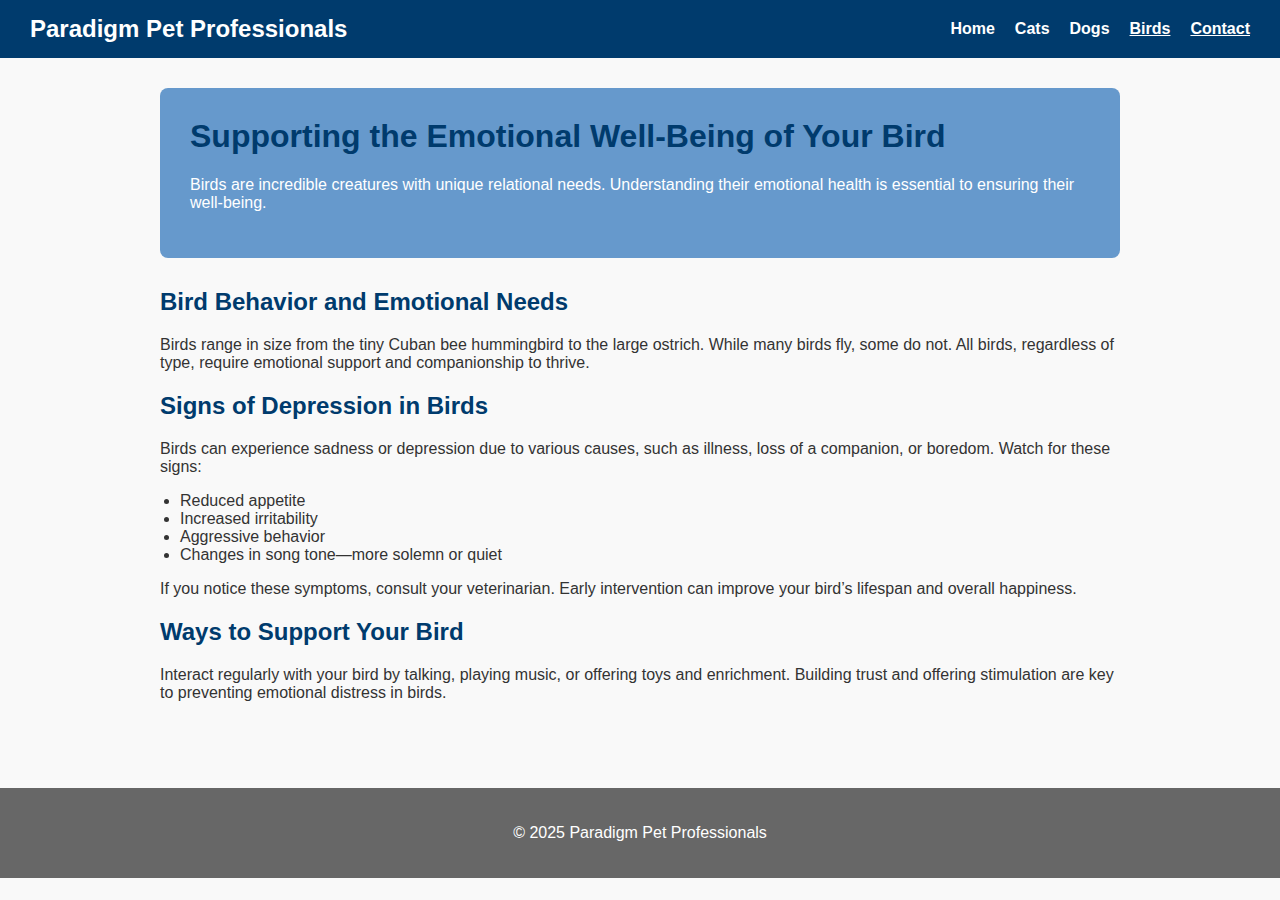
<file: birds.html>
<!DOCTYPE html>
<html lang="en">

<head>
    <meta charset="UTF-8" />
    <meta name="viewport" content="width=device-width, initial-scale=1.0" />
    <title>Bird Care – Paradigm Pet Professionals</title>
    <link rel="stylesheet" href="styles.css" />
</head>

<body>
    <header class="top-header">
        <div class="brand">Paradigm Pet Professionals</div>
        <nav class="main-nav">
            <ul>
                <li><a href="index.html">Home</a></li>
                <li><a href="cats.html">Cats</a></li>
                <li><a href="dogs.html">Dogs</a></li>
                <li><a href="birds.html" class="active">Birds</a></li>
                <li><a href="contact.html" class="active">Contact</a></li>
            </ul>
        </nav>
    </header>

    <main class="content">
        <section class="hero">
            <h1>Supporting the Emotional Well-Being of Your Bird</h1>
            <p>Birds are incredible creatures with unique relational needs. Understanding their emotional health is
                essential to ensuring their well-being.</p>
        </section>

        <section class="info">
            <h2>Bird Behavior and Emotional Needs</h2>
            <p>Birds range in size from the tiny Cuban bee hummingbird to the large ostrich. While many birds fly, some
                do not. All birds, regardless of type, require emotional support and companionship to thrive.</p>

            <h2>Signs of Depression in Birds</h2>
            <p>Birds can experience sadness or depression due to various causes, such as illness, loss of a companion,
                or boredom. Watch for these signs:</p>
            <ul>
                <li>Reduced appetite</li>
                <li>Increased irritability</li>
                <li>Aggressive behavior</li>
                <li>Changes in song tone—more solemn or quiet</li>
            </ul>
            <p>If you notice these symptoms, consult your veterinarian. Early intervention can improve your bird’s
                lifespan and overall happiness.</p>

            <h2>Ways to Support Your Bird</h2>
            <p>Interact regularly with your bird by talking, playing music, or offering toys and enrichment. Building
                trust and offering stimulation are key to preventing emotional distress in birds.</p>
        </section>
    </main>

    <footer>
        <p>&copy; 2025 Paradigm Pet Professionals</p>
    </footer>
</body>

</html>
</file>
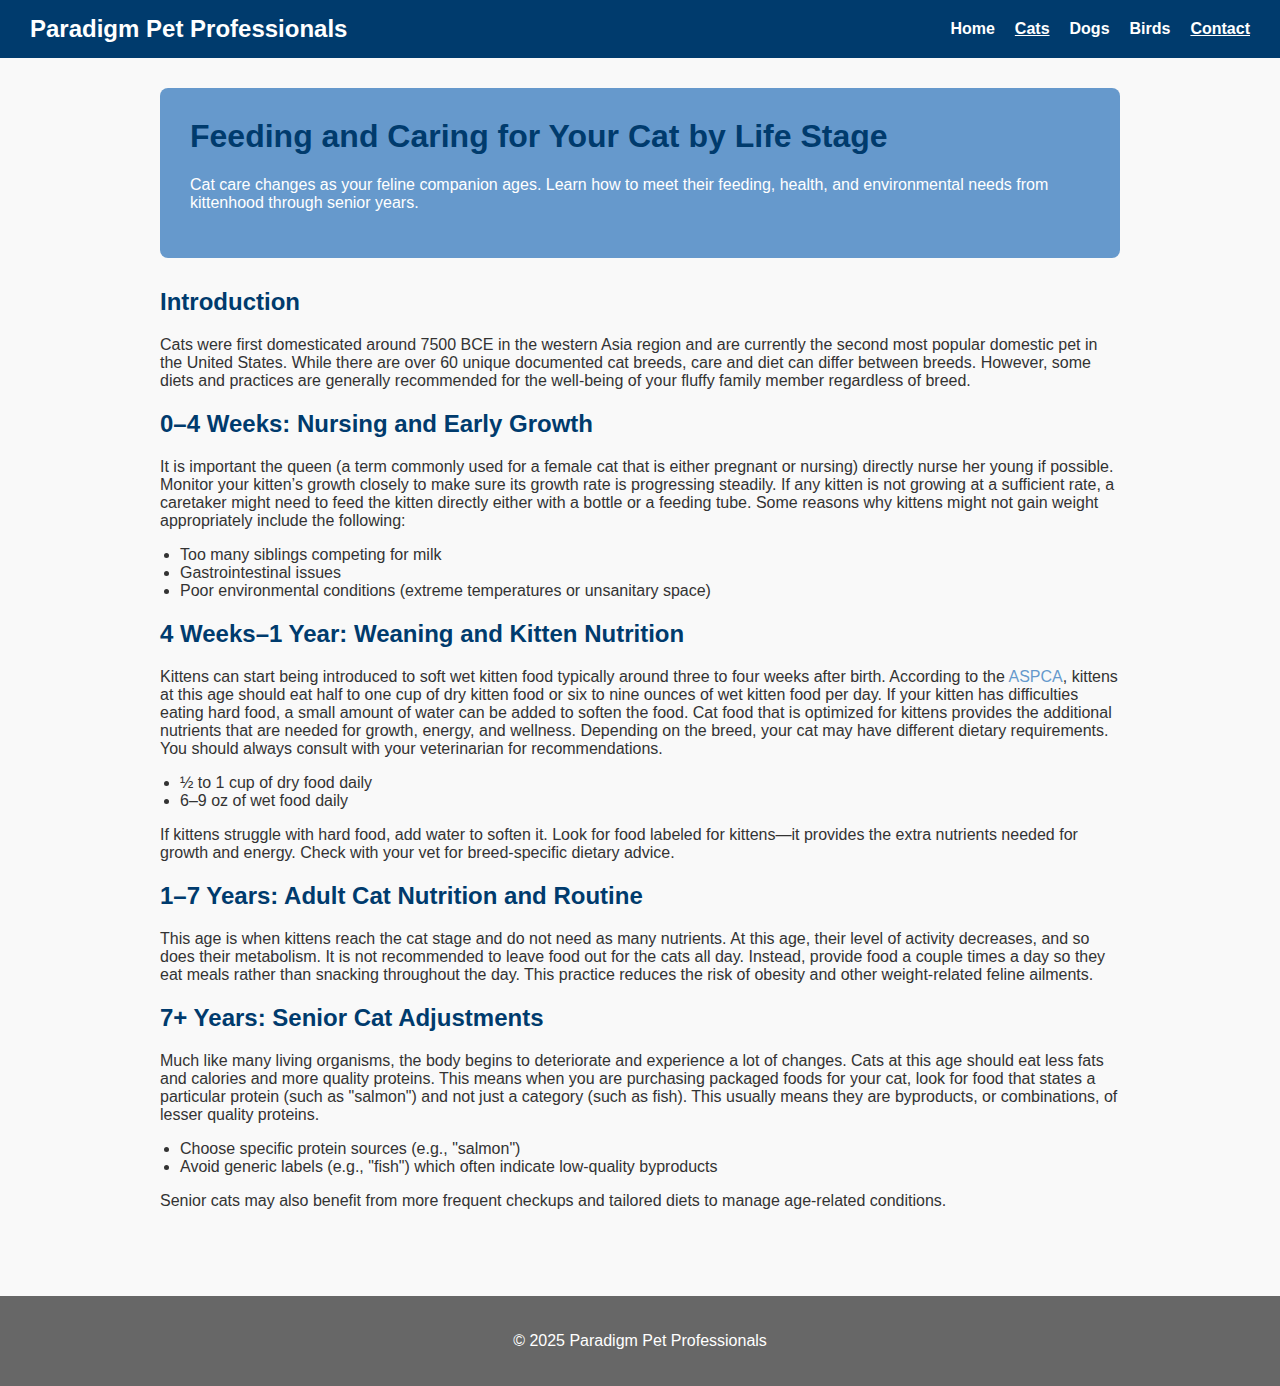
<file: cats.html>
<!DOCTYPE html>
<html lang="en">

<head>
    <meta charset="UTF-8" />
    <meta name="viewport" content="width=device-width, initial-scale=1.0" />
    <title>Cat Care – Paradigm Pet Professionals</title>
    <link rel="stylesheet" href="styles.css" />
</head>

<body>
    <header class="top-header">
        <div class="brand">Paradigm Pet Professionals</div>
        <nav class="main-nav">
            <ul>
                <li><a href="index.html">Home</a></li>
                <li><a href="cats.html" class="active">Cats</a></li>
                <li><a href="dogs.html">Dogs</a></li>
                <li><a href="birds.html">Birds</a></li>
                <li><a href="contact.html" class="active">Contact</a></li>
            </ul>
        </nav>
    </header>

    <main class="content">
        <section class="hero">
            <h1>Feeding and Caring for Your Cat by Life Stage</h1>
            <p>Cat care changes as your feline companion ages. Learn how to meet their feeding, health, and
                environmental needs from kittenhood through senior years.</p>
        </section>

        <section class="info">
            <h2>Introduction</h2>
            <p>Cats were first domesticated around 7500 BCE in the western Asia region and are currently the second most
                popular domestic pet in the United States. While there are over 60 unique documented cat breeds, care
                and
                diet can differ between breeds. However, some diets and practices are generally recommended for the
                well-being
                of your fluffy family member regardless of breed.</p>

            <h2>0–4 Weeks: Nursing and Early Growth</h2>
            <p>It is important the queen (a term commonly used for a female cat that is either pregnant or nursing)
                directly
                nurse her young if possible. Monitor your kitten’s growth closely to make sure its growth rate is
                progressing steadily.
                If any kitten is not growing at a sufficient rate, a caretaker might need to feed the kitten directly
                either with a bottle
                or a feeding tube. Some reasons why kittens might not gain weight appropriately include the following:
            </p>
            <ul>
                <li>Too many siblings competing for milk</li>
                <li>Gastrointestinal issues</li>
                <li>Poor environmental conditions (extreme temperatures or unsanitary space)</li>
            </ul>

            <h2>4 Weeks–1 Year: Weaning and Kitten Nutrition</h2>
            <p>Kittens can start being introduced to soft wet kitten food typically around three to four weeks after
                birth.
                According to the <a href="https://www.aspca.org/pet-care/cat-care/cat-nutrition-tips">ASPCA</a>, kittens
                at this age should eat half to one cup of dry kitten food or six to nine
                ounces
                of wet kitten food per day. If your kitten has difficulties eating hard food, a small amount of water
                can be added
                to soften the food. Cat food that is optimized for kittens provides the additional nutrients that are
                needed for
                growth, energy, and wellness. Depending on the breed, your cat may have different dietary requirements.
                You should
                always consult with your veterinarian for recommendations.</p>
            <ul>
                <li>½ to 1 cup of dry food daily</li>
                <li>6–9 oz of wet food daily</li>
            </ul>
            <p>If kittens struggle with hard food, add water to soften it. Look for food labeled for kittens—it provides
                the extra nutrients needed for growth and energy. Check with your vet for breed-specific dietary advice.
            </p>

            <h2>1–7 Years: Adult Cat Nutrition and Routine</h2>
            <p>This age is when kittens reach the cat stage and do not need as many nutrients. At this age, their level
                of
                activity decreases, and so does their metabolism. It is not recommended to leave food out for the cats
                all
                day. Instead, provide food a couple times a day so they eat meals rather than snacking throughout the
                day. This practice reduces the risk of obesity and other weight-related feline ailments.</p>

            <h2>7+ Years: Senior Cat Adjustments</h2>
            <p>Much like many living organisms, the body begins to deteriorate and experience a lot of changes. Cats at
                this
                age should eat less fats and calories and more quality proteins. This means when you are purchasing
                packaged
                foods for your cat, look for food that states a particular protein (such as "salmon") and not just a
                category (such as fish). This usually means they are byproducts, or combinations, of lesser quality
                proteins.</p>
            <ul>
                <li>Choose specific protein sources (e.g., "salmon")</li>
                <li>Avoid generic labels (e.g., "fish") which often indicate low-quality byproducts</li>
            </ul>
            <p>Senior cats may also benefit from more frequent checkups and tailored diets to manage age-related
                conditions.</p>
        </section>
    </main>

    <footer>
        <p>&copy; 2025 Paradigm Pet Professionals</p>
    </footer>
</body>

</html>
</file>
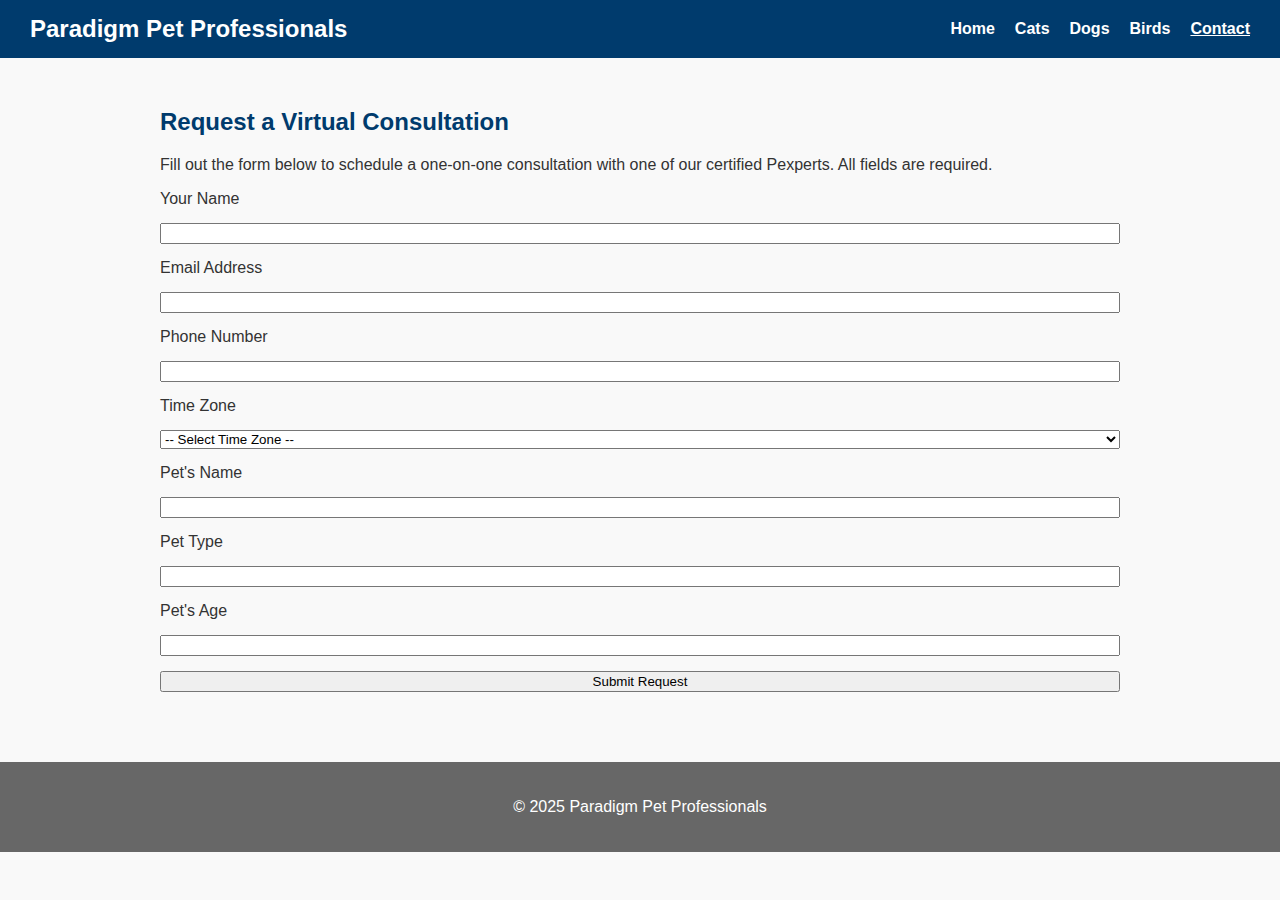
<file: contact.html>
<!DOCTYPE html>
<html lang="en">

<head>
    <meta charset="UTF-8" />
    <meta name="viewport" content="width=device-width, initial-scale=1.0" />
    <title>Contact – Paradigm Pet Professionals</title>
    <link rel="stylesheet" href="styles.css" />
</head>

<body>
    <header class="top-header">
        <div class="brand">Paradigm Pet Professionals</div>
        <nav class="main-nav">
            <ul>
                <li><a href="index.html">Home</a></li>
                <li><a href="cats.html">Cats</a></li>
                <li><a href="dogs.html">Dogs</a></li>
                <li><a href="birds.html">Birds</a></li>
                <li><a href="contact.html" class="active">Contact</a></li>
            </ul>
        </nav>
    </header>

    <main class="content">
        <section class="form-section">
            <h2>Request a Virtual Consultation</h2>
            <p>Fill out the form below to schedule a one-on-one consultation with one of our certified Pexperts. All
                fields are required.</p>

            <form action="#" method="post" class="contact-form">
                <!-- User Info -->
                <label for="name">Your Name</label>
                <input type="text" id="name" name="name" required />

                <label for="email">Email Address</label>
                <input type="email" id="email" name="email" required />

                <label for="phone">Phone Number</label>
                <input type="tel" id="phone" name="phone" required />

                <label for="timezone">Time Zone</label>
                <select id="timezone" name="timezone" required>
                    <option value="">-- Select Time Zone --</option>
                    <option value="PST">Pacific Time (PST)</option>
                    <option value="MST">Mountain Time (MST)</option>
                    <option value="CST">Central Time (CST)</option>
                    <option value="EST">Eastern Time (EST)</option>
                </select>

                <!-- Pet Info -->
                <label for="petName">Pet's Name</label>
                <input type="text" id="petName" name="petName" required />

                <label for="petType">Pet Type</label>
                <input type="text" id="petType" name="petType" required />

                <label for="petAge">Pet's Age</label>
                <input type="text" id="petAge" name="petAge" required />

                <button type="submit">Submit Request</button>
            </form>
        </section>
    </main>

    <footer>
        <p>&copy; 2025 Paradigm Pet Professionals</p>
    </footer>
</body>

</html>
</file>
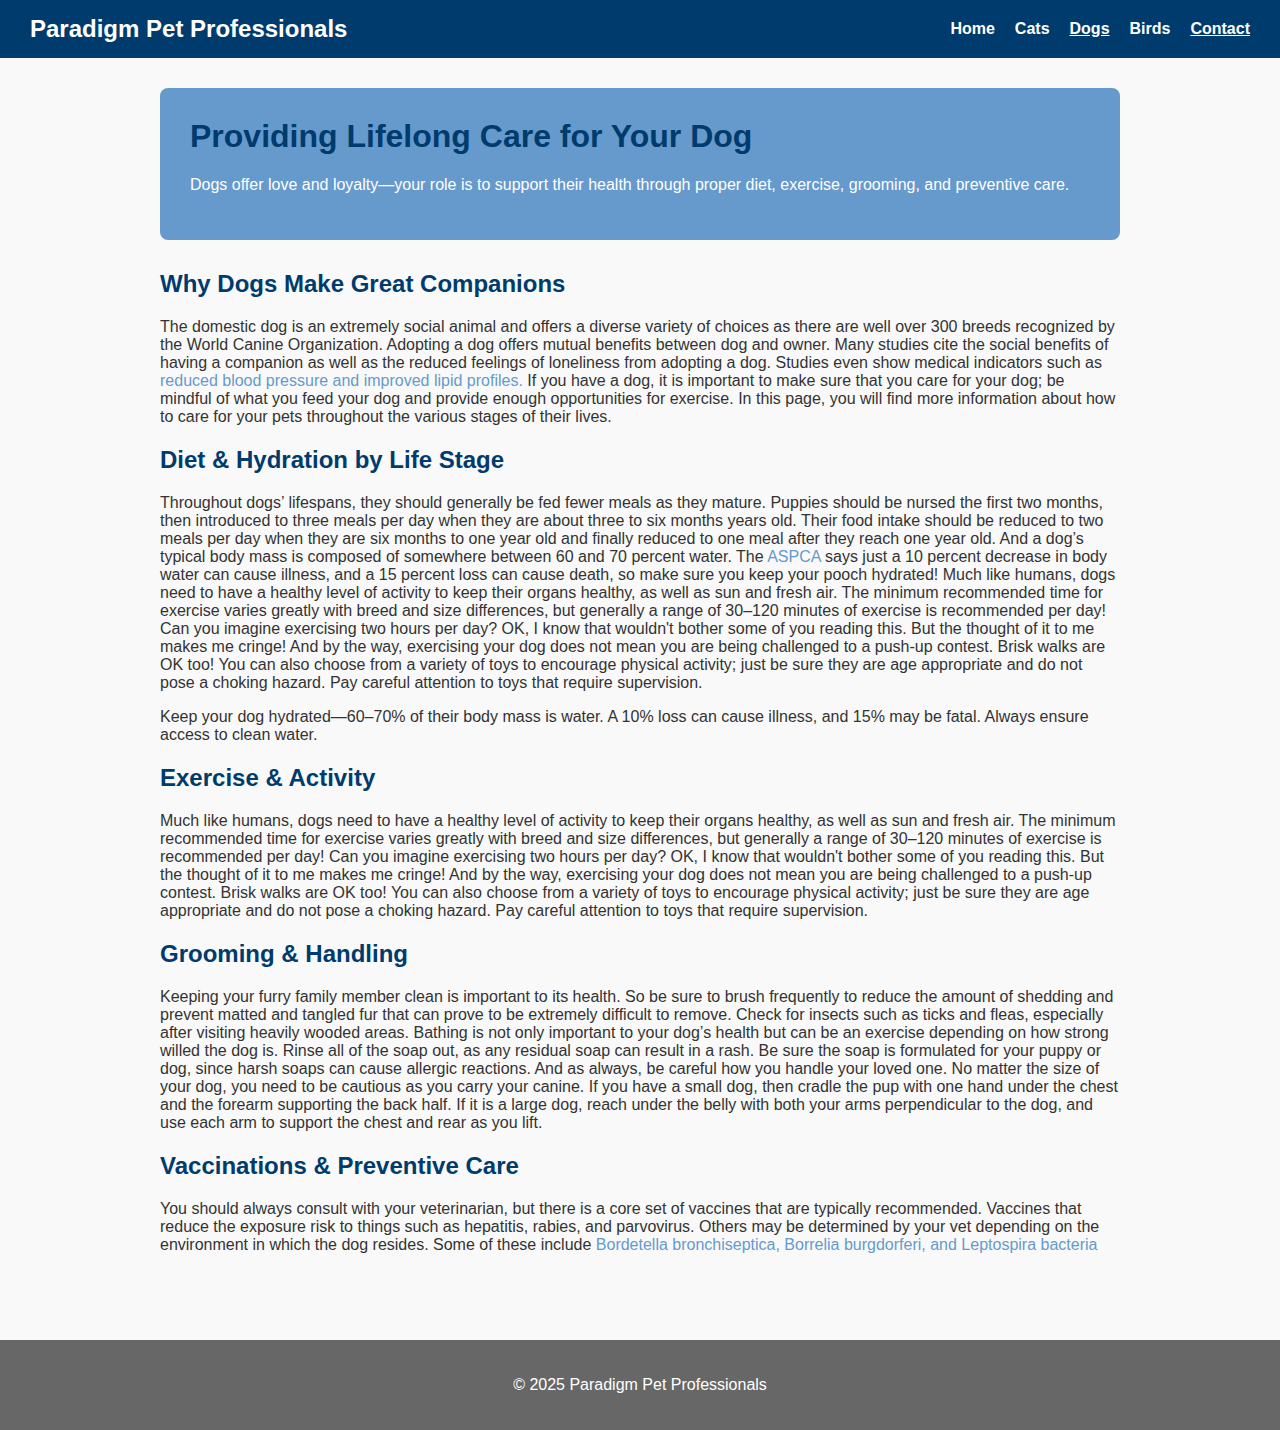
<file: dogs.html>
<!DOCTYPE html>
<html lang="en">

<head>
    <meta charset="UTF-8" />
    <meta name="viewport" content="width=device-width, initial-scale=1.0" />
    <title>Dog Care – Paradigm Pet Professionals</title>
    <link rel="stylesheet" href="styles.css" />
</head>

<body>
    <header class="top-header">
        <div class="brand">Paradigm Pet Professionals</div>
        <nav class="main-nav">
            <ul>
                <li><a href="index.html">Home</a></li>
                <li><a href="cats.html">Cats</a></li>
                <li><a href="dogs.html" class="active">Dogs</a></li>
                <li><a href="birds.html">Birds</a></li>
                <li><a href="contact.html" class="active">Contact</a></li>
            </ul>
        </nav>
    </header>

    <main class="content">
        <section class="hero">
            <h1>Providing Lifelong Care for Your Dog</h1>
            <p>Dogs offer love and loyalty—your role is to support their health through proper diet, exercise, grooming,
                and preventive care.</p>
        </section>

        <section class="info">
            <h2>Why Dogs Make Great Companions</h2>
            <p>The domestic dog is an extremely social animal and offers a diverse variety of choices as there are well
                over 300 breeds recognized by the World Canine Organization. Adopting a dog offers mutual benefits
                between dog and owner. Many studies cite the social benefits of having a companion as well as the
                reduced feelings of loneliness from adopting a dog. Studies even show medical indicators such as <a
                    href="https://www.ahajournals.org/doi/10.1161/CIRCOUTCOMES.119.005554">reduced
                    blood pressure and improved lipid profiles.</a> If you have a dog, it is important to make sure that
                you
                care for your dog; be mindful of what you feed your dog and provide enough opportunities for exercise.
                In this page, you will find more information about how to care for your pets throughout the various
                stages of their lives.</p>

            <h2>Diet & Hydration by Life Stage</h2>
            <p>Throughout dogs’ lifespans, they should generally be fed fewer meals as they mature. Puppies should be
                nursed the first two months, then introduced to three meals per day when they are about three to six
                months years old. Their food intake should be reduced to two meals per day when they are six months to
                one year old and finally reduced to one meal after they reach one year old. And a dog’s typical body
                mass is composed of somewhere between 60 and 70 percent water. The <a
                    href="https://www.aspca.org/pet-care/dog-care/dog-nutrition-tips">ASPCA</a> says just a 10
                percent decrease
                in body water can cause illness, and a 15 percent loss can cause death, so make sure you keep your pooch
                hydrated!

                Much like humans, dogs need to have a healthy level of activity to keep their organs healthy, as well as
                sun and fresh air. The minimum recommended time for exercise varies greatly with breed and size
                differences, but generally a range of 30–120 minutes of exercise is recommended per day! Can you imagine
                exercising two hours per day? OK, I know that wouldn't bother some of you reading this. But the thought
                of it to me makes me cringe! And by the way, exercising your dog does not mean you are being challenged
                to a push-up contest. Brisk walks are OK too! You can also choose from a variety of toys to encourage
                physical activity; just be sure they are age appropriate and do not pose a choking hazard. Pay careful
                attention to toys that require supervision.
            </p>

            <p>Keep your dog hydrated—60–70% of their body mass is water. A 10% loss can cause illness, and 15% may be
                fatal. Always ensure access to clean water.</p>

            <h2>Exercise & Activity</h2>
            <p>Much like humans, dogs need to have a healthy level of activity to keep their organs healthy, as well as
                sun and fresh air. The minimum recommended time for exercise varies greatly with breed and size
                differences, but generally a range of 30–120 minutes of exercise is recommended per day! Can you imagine
                exercising two hours per day? OK, I know that wouldn't bother some of you reading this. But the thought
                of it to me makes me cringe! And by the way, exercising your dog does not mean you are being challenged
                to a push-up contest. Brisk walks are OK too! You can also choose from a variety of toys to encourage
                physical activity; just be sure they are age appropriate and do not pose a choking hazard. Pay careful
                attention to toys that require supervision.</p>

            <h2>Grooming & Handling</h2>
            <p>Keeping your furry family member clean is important to its health. So be sure to brush frequently to
                reduce the amount of shedding and prevent matted and tangled fur that can prove to be extremely
                difficult to remove. Check for insects such as ticks and fleas, especially after visiting heavily wooded
                areas. Bathing is not only important to your dog’s health but can be an exercise depending on how strong
                willed the dog is. Rinse all of the soap out, as any residual soap can result in a rash. Be sure the
                soap is formulated for your puppy or dog, since harsh soaps can cause allergic reactions. And as always,
                be careful how you handle your loved one. No matter the size of your dog, you need to be cautious as you
                carry your canine. If you have a small dog, then cradle the pup with one hand under the chest and the
                forearm supporting the back half. If it is a large dog, reach under the belly with both your arms
                perpendicular to the dog, and use each arm to support the chest and rear as you lift.</p>

            <h2>Vaccinations & Preventive Care</h2>
            <p>You should always consult with your veterinarian, but there is a core set of vaccines that are typically
                recommended. Vaccines that reduce the exposure risk to things such as hepatitis, rabies, and parvovirus.
                Others may be determined by your vet depending on the environment in which the dog resides. Some of
                these include <a href="https://www.aspca.org/pet-care/general-pet-care/vaccinations-your-pet">Bordetella
                    bronchiseptica, Borrelia burgdorferi, and Leptospira bacteria</a>
            </p>
        </section>
    </main>

    <footer>
        <p>&copy; 2025 Paradigm Pet Professionals</p>
    </footer>
</body>

</html>
</file>
<file: styles.css>
:root {
    /* Primary Colors */
    --midnight-blue: #003B6D;
    --blue-sky: #6699CC;

    /* Secondary Colors */
    --dim-gray: #676767;
    --silver: #BDBDBD;

    /* Text & Background */
    --background: #f9f9f9;
    --text-color: #333;
}

.contact-form {
    display: flex;
    flex-direction: column;
    gap: 15px;
}


.hero-left {
    flex: 0 0 auto;
    margin-right: 20px;
    display: flex;
    align-items: flex-start;
}

.split-hero {
    display: flex;
    align-items: flex-start;
    gap: 20px;
    flex-wrap: wrap;
}


.hero-img {
    max-width: 400px;
    width: 100%;
    height: auto;
    object-fit: contain;
    border-radius: 8px;
}



/* Base Styles */
body {
    margin: 0;
    font-family: Arial, sans-serif;
    background-color: var(--background);
    color: var(--text-color);
}

a {
    color: var(--blue-sky);
    text-decoration: none;
}

a:hover {
    text-decoration: underline;
}

/* Header */
.top-header {
    background-color: var(--midnight-blue);
    color: white;
    padding: 15px 30px;
    display: flex;
    justify-content: space-between;
    align-items: center;
    flex-wrap: wrap;
}

.brand {
    font-size: 24px;
    font-weight: bold;
}

/* Navigation */
.main-nav ul {
    list-style: none;
    display: flex;
    padding: 0;
    margin: 0;
    gap: 20px;
    flex-wrap: wrap;
}

.main-nav a {
    color: white;
    font-weight: bold;
    position: relative;
    padding: 8px 0;
}

.main-nav a:hover::after {
    content: "";
    position: absolute;
    left: 0;
    bottom: -3px;
    width: 100%;
    height: 2px;
    background-color: white;
}

.main-nav a.active {
    text-decoration: underline;
}

/* Content Layout */
.content {
    max-width: 960px;
    margin: auto;
    padding: 30px;
}

.hero {
    background-color: var(--blue-sky);
    color: white;
    padding: 30px;
    border-radius: 8px;
    margin-bottom: 30px;
}

.hero h1 {
    margin-top: 0;
}

h1,
h2 {
    color: var(--midnight-blue);
}

ul {
    padding-left: 20px;
}

hr {
    border: 1px solid var(--silver);
    margin: 30px 0;
}

/* Footer */
footer {
    background-color: var(--dim-gray);
    color: white;
    text-align: center;
    padding: 20px;
    margin-top: 40px;
}

/* Responsive Adjustments */
@media (max-width: 768px) {
    .top-header {
        flex-direction: column;
        align-items: flex-start;
        padding: 15px;
    }

    .main-nav ul {
        flex-direction: column;
        align-items: flex-start;
        gap: 10px;
        margin-top: 10px;
    }

    .content,
    .hero {
        padding: 20px;
    }

    .brand {
        font-size: 20px;
    }

    .hero h1 {
        font-size: 24px;
    }

    h2 {
        font-size: 20px;
    }

    /* Contact Form */
    .form-section {
        background-color: #ffffff;
        border: 1px solid var(--silver);
        border-radius: 8px;
        padding: 30px;
        margin-top: 40px;
    }

    .contact-form {
        display: flex;
        flex-direction: column;
        gap: 15px;
    }

    .contact-form label {
        font-weight: bold;
        color: var(--midnight-blue);
    }

    .contact-form input,
    .contact-form select {
        padding: 10px;
        border: 1px solid var(--silver);
        border-radius: 4px;
        font-size: 16px;
    }

    .contact-form button {
        background-color: var(--blue-sky);
        color: white;
        border: none;
        padding: 12px;
        font-size: 16px;
        border-radius: 4px;
        cursor: pointer;
        transition: background-color 0.3s ease;
    }

    .contact-form button:hover {
        background-color: var(--midnight-blue);
    }

    /* Responsive */
    @media (max-width: 768px) {
        .form-section {
            padding: 20px;
        }

        .contact-form input,
        .contact-form select,
        .contact-form button {
            font-size: 14px;
        }
    }

    /* Card Grid */
    .card-grid {
        display: flex;
        justify-content: space-between;
        gap: 20px;
        margin: 40px 0;
    }

    .card {
        flex: 1;
        border: 1px solid var(--silver);
        padding: 20px;
        border-radius: 6px;
        text-align: center;
        background-color: #ffffff;
    }

    .placeholder-img {
        background-color: var(--silver);
        height: 120px;
        margin-bottom: 15px;
    }

    /* Footer */
    .footer {
        background-color: var(--dim-gray);
        color: white;
        padding: 40px 20px;
        margin-top: 60px;
    }

    .footer-columns {
        display: flex;
        justify-content: space-between;
        flex-wrap: wrap;
    }

    .footer-left {
        flex: 1;
        margin-bottom: 20px;
    }

    .footer-left p {
        margin: 10px 0;
    }

    .social-icons span {
        font-size: 20px;
        margin-right: 10px;
    }

    .footer-right {
        display: flex;
        gap: 40px;
    }

    .footer-right .column {
        flex: 1;
    }

    .footer-right .column ul {
        list-style: none;
        padding: 0;
    }

    .footer-right .column ul li {
        margin-bottom: 8px;
    }

    .footer-bottom {
        text-align: center;
        margin-top: 30px;
        font-size: 14px;
    }

    /* Header search bar */
    .search-bar {
        display: flex;
        align-items: center;
        margin-left: auto;
    }

    .search-bar input {
        padding: 6px;
        font-size: 14px;
    }

    .search-bar button {
        padding: 6px 10px;
        background-color: var(--blue-sky);
        border: none;
        color: white;
        cursor: pointer;
    }

    /* Hero layout */


    .hero-text {
        flex: 1;
    }

    .hero-image {
        flex: 1;
        display: flex;
        justify-content: center;
    }


    .hero button {
        margin-top: 15px;
        padding: 10px 20px;
        border: 2px solid var(--midnight-blue);
        background: none;
        font-size: 16px;
        cursor: pointer;
    }

    /* Card grid */
    .card-grid {
        display: flex;
        gap: 20px;
        justify-content: space-between;
        margin: 40px 0;
    }

    .card {
        flex: 1;
        background: white;
        padding: 20px;
        border: 1px solid var(--silver);
        border-radius: 6px;
        text-align: center;
    }

    .placeholder-img {
        height: 120px;
        background-color: var(--silver);
        margin-bottom: 15px;
    }

    /* Footer columns */
    .footer-columns {
        display: flex;
        justify-content: space-between;
        flex-wrap: wrap;
        padding: 30px;
        background-color: var(--dim-gray);
        color: white;
    }

    .footer-left,
    .footer-right {
        flex: 1;
        margin-bottom: 20px;
    }

    .footer-right {
        display: flex;
        gap: 40px;
    }

    .footer-right .column ul {
        list-style: none;
        padding: 0;
    }

    .footer-right .column li {
        margin-bottom: 8px;
    }

    .footer-bottom {
        text-align: center;
        padding: 15px;
        background-color: var(--dim-gray);
        font-size: 14px;
        color: white;
    }





}
</file>
